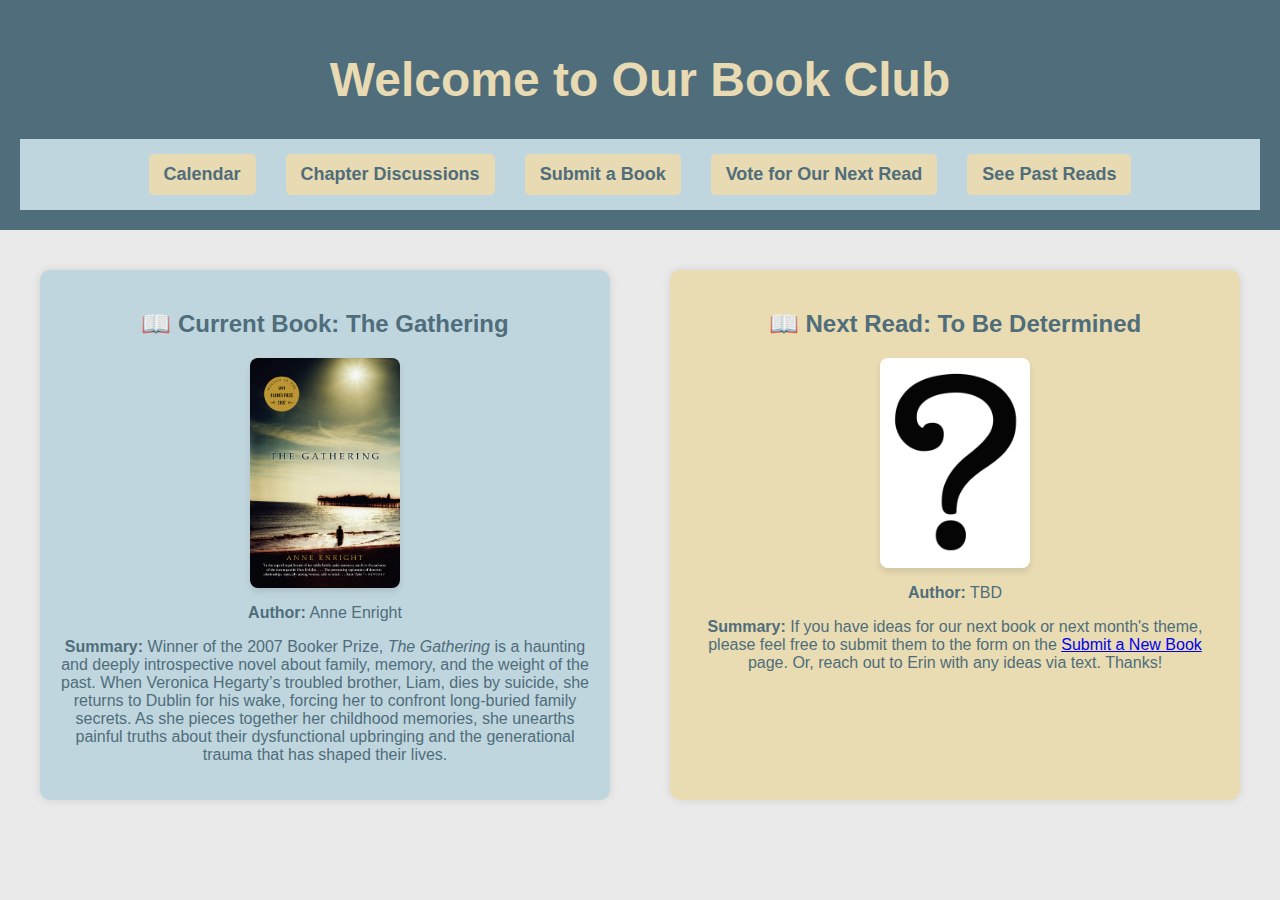
<file: index.html>
<!-- index.html -->
<!DOCTYPE html>
<html lang="en">
<head>
    <meta charset="UTF-8">
    <meta name="viewport" content="width=device-width, initial-scale=1.0">
    <title>Book Club</title>
    <link rel="stylesheet" href="css/style.css">
</head>
<body>
    <header>
        <h1>Welcome to Our Book Club</h1>
        <nav>
            <ul>
                <li><a href="calendar.html">Calendar</a></li>
                <li><a href="book-discussions.html">Chapter Discussions</a></li>
                <li><a href="submit-new-book.html">Submit a Book</a></li>
                <li><a href="vote.html">Vote for Our Next Read</a></li>
                 <li><a href="past-reads.html">See Past Reads</a></li>
            </ul>
        </nav>
    </header>
<div class="book-container">
    <section id="current-book">
        <h2>📖 Current Book: <span id="book-title">The Gathering</span></h2>
        <img src="images/the-gathering-book-cover.jpg" alt="The Gathering Book Cover">
        <p><strong>Author:</strong> <span id="book-author">Anne Enright</span></p>
        <p><strong>Summary:</strong> <span id="book-summary">Winner of the 2007 Booker Prize, <em>The Gathering</em> is a haunting and deeply introspective novel about family, memory, and the weight of the past. When Veronica Hegarty’s troubled brother, Liam, dies by suicide, she returns to Dublin for his wake, forcing her to confront long-buried family secrets. As she pieces together her childhood memories, she unearths painful truths about their dysfunctional upbringing and the generational trauma that has shaped their lives.</span></p>
    </section>

    <section id="next-read">
        <h2>📖 Next Read: <span id="book-title">To Be Determined</span></h2>
        <img src="images/question-mark.gif" alt="Question Mark">
        <p><strong>Author:</strong> <span id="book-author">TBD</span></p>
        <p><strong>Summary:</strong> <span id="book-summary">If you have ideas for our next book or next month's theme, please feel free to submit them to the form on the <a href="submit-new-book.html">Submit a New Book</a> page. Or, reach out to Erin with any ideas via text. Thanks! </span></p>
    </section>
</div>
    <script src="script.js"></script>
</body>
</html>
</file>
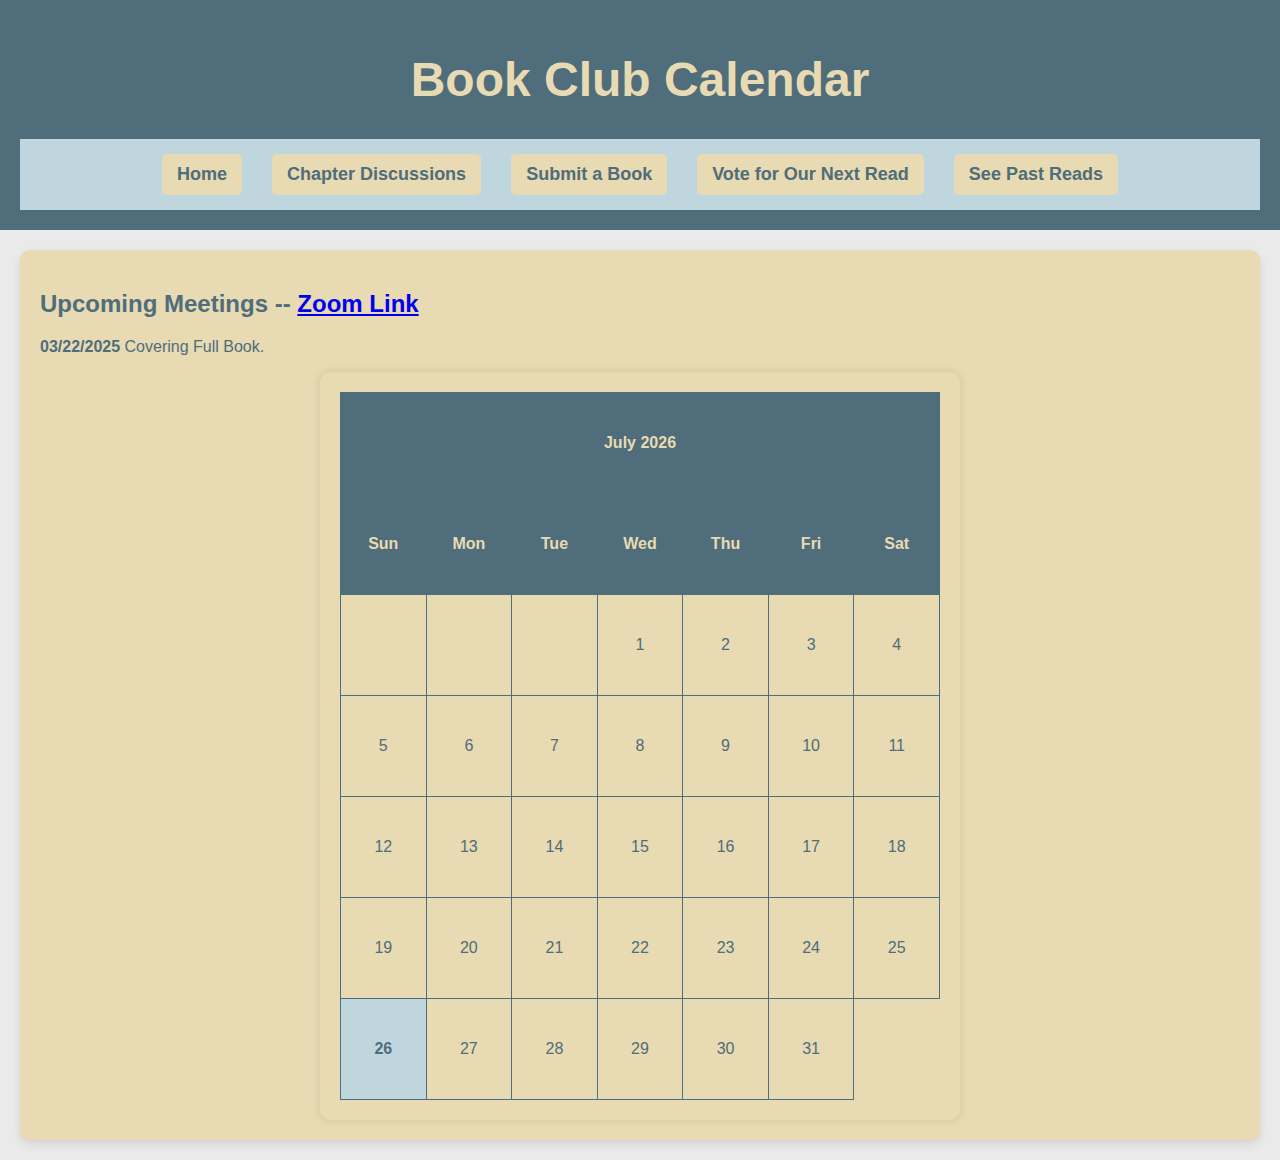
<file: calendar.html>
<!-- calendar.html -->
<!DOCTYPE html>
<html lang="en">
<head>
    <meta charset="UTF-8">
    <meta name="viewport" content="width=device-width, initial-scale=1.0">
    <title>Book Club Calendar</title>
    <link rel="stylesheet" href="css/style.css">
    <link rel="stylesheet" href="css/calendar.css">
</head>
<body>
    <header>
        <h1>Book Club Calendar</h1>
        <nav>
            <ul>
                <li><a href="index.html">Home</a></li>
                <li><a href="book-discussions.html">Chapter Discussions</a></li>
                <li><a href="submit-new-book.html">Submit a Book</a></li>
                <li><a href="vote.html">Vote for Our Next Read</a></li>
                 <li><a href="past-reads.html">See Past Reads</a></li>
            </ul>
        </nav>
    </header>
    
    <section id="calendar">
        <h2>Upcoming Meetings -- <a href="https://aan.zoom.us/j/92199824040?pwd=GwXYbLVajsszVYM29od5d8q11CE6Sz.1">Zoom Link</a></h2>
        <p><strong>03/22/2025</strong> Covering Full Book. </p>
        <div id="calendar-container"></div>
    </section>
    
    <script src="js/calendar.js"></script>
</body>
</html>
</file>
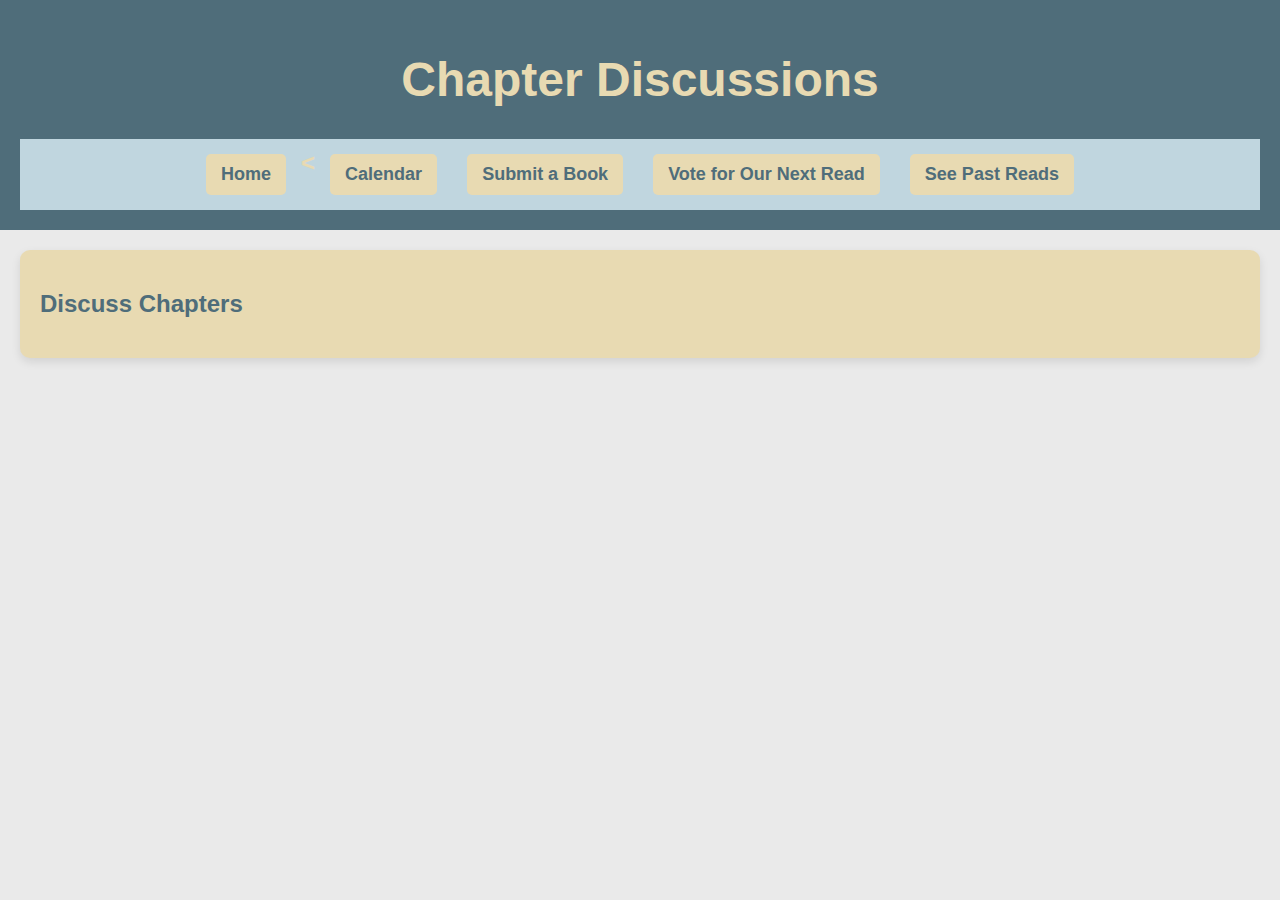
<file: discussions.html>
<!-- discussion.html -->
<!DOCTYPE html>
<html lang="en">
<head>
    <meta charset="UTF-8">
    <meta name="viewport" content="width=device-width, initial-scale=1.0">
    <title>Chapter Discussions</title>
    <link rel="stylesheet" href="css/style.css">
</head>
<body>
    <header>
        <h1>Chapter Discussions</h1>
        <nav>
            <ul>
                <li><a href="index.html">Home</a></li>
                <<li><a href="calendar.html">Calendar</a></li>
                <li><a href="submit-new-book.html">Submit a Book</a></li>
                <li><a href="vote.html">Vote for Our Next Read</a></li>
                 <li><a href="past-reads.html">See Past Reads</a></li>
            </ul>
            </ul>
        </nav>
    </header>
    
    <section id="discussion">
        <h2>Discuss Chapters</h2>
        <div id="discussion-container"></div>
    </section>
    
    <script src="script.js"></script>
</body>
</html>
</file>
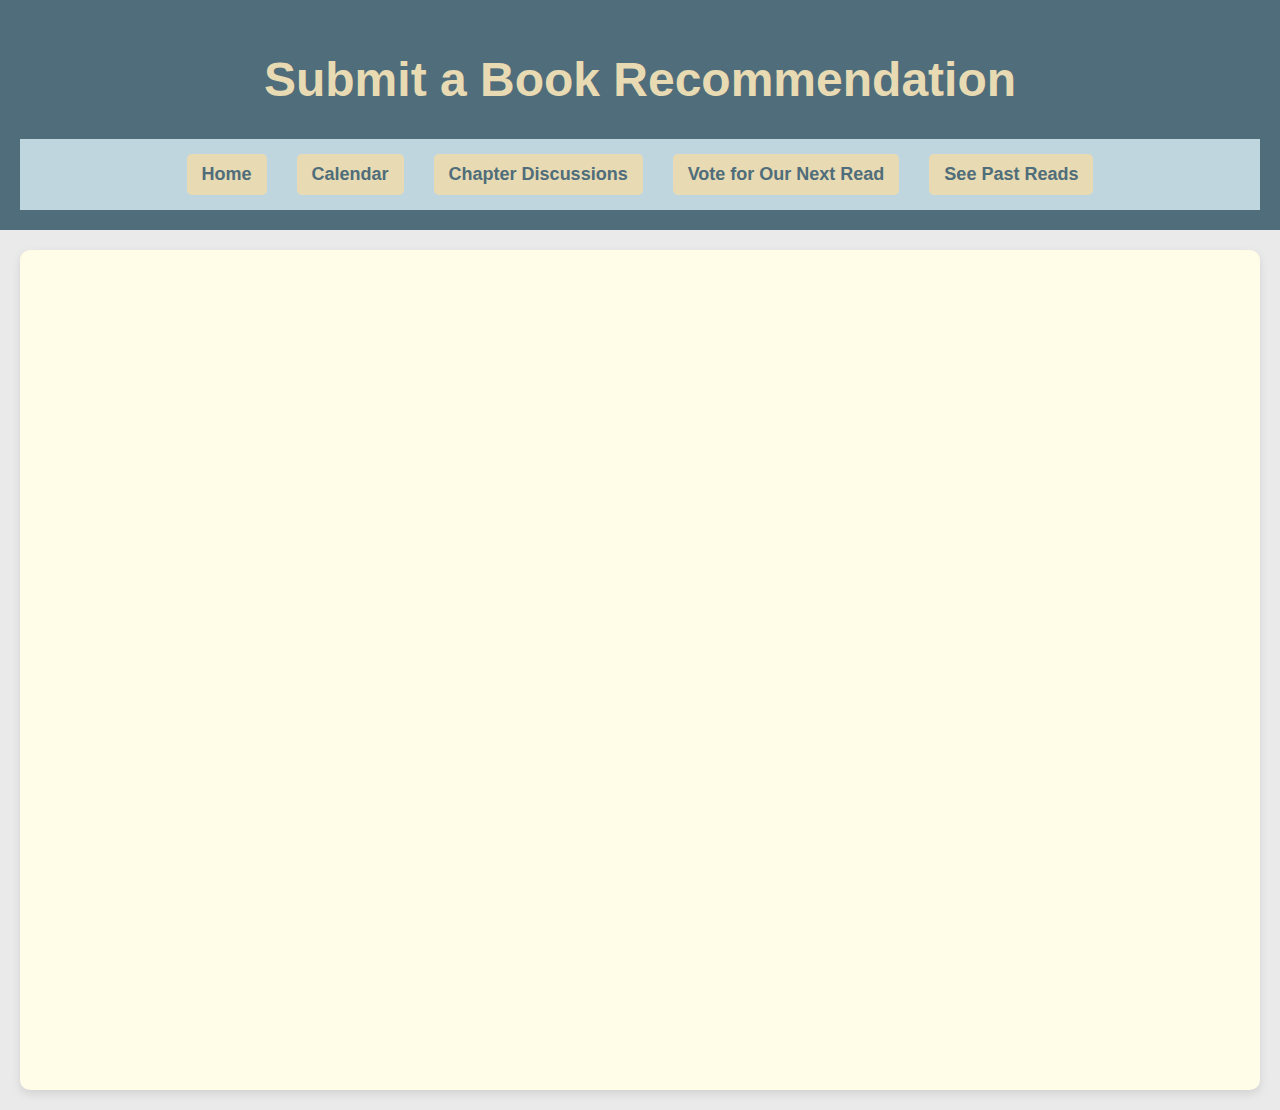
<file: submit-new-book.html>
<!-- submit-new-book.html -->
<!DOCTYPE html>
<html lang="en">
<head>
    <meta charset="UTF-8">
    <meta name="viewport" content="width=device-width, initial-scale=1.0">
    <title>Submit a Book Recommendation</title>
    <link rel="stylesheet" href="css/style.css">
    <link rel="stylesheet" href="css/submit.css">
</head>
<body>
    <header>
        <h1>Submit a Book Recommendation</h1>
        <nav>
            <ul>
                <li><a href="index.html">Home</a></li>
                <li><a href="calendar.html">Calendar</a></li>
                <li><a href="book-discussions.html">Chapter Discussions</a></li>
                <li><a href="vote.html">Vote for Our Next Read</a></li>
                <li><a href="past-reads.html">See Past Reads</a></li>
            </ul>
        </nav>
    </header>
    
    <section id="submit">
        <iframe src="https://docs.google.com/forms/d/e/1FAIpQLSdhQod8zvHbqyvLjqWISyBKP2z30q2DK3pXsDn7fkLU4ubCHQ/viewform?embedded=true" width="640" height="764" frameborder="0" marginheight="0" marginwidth="0">Loading…</iframe>
    </section>
    
    <script src="script.js"></script>
</body>
</html>
</file>
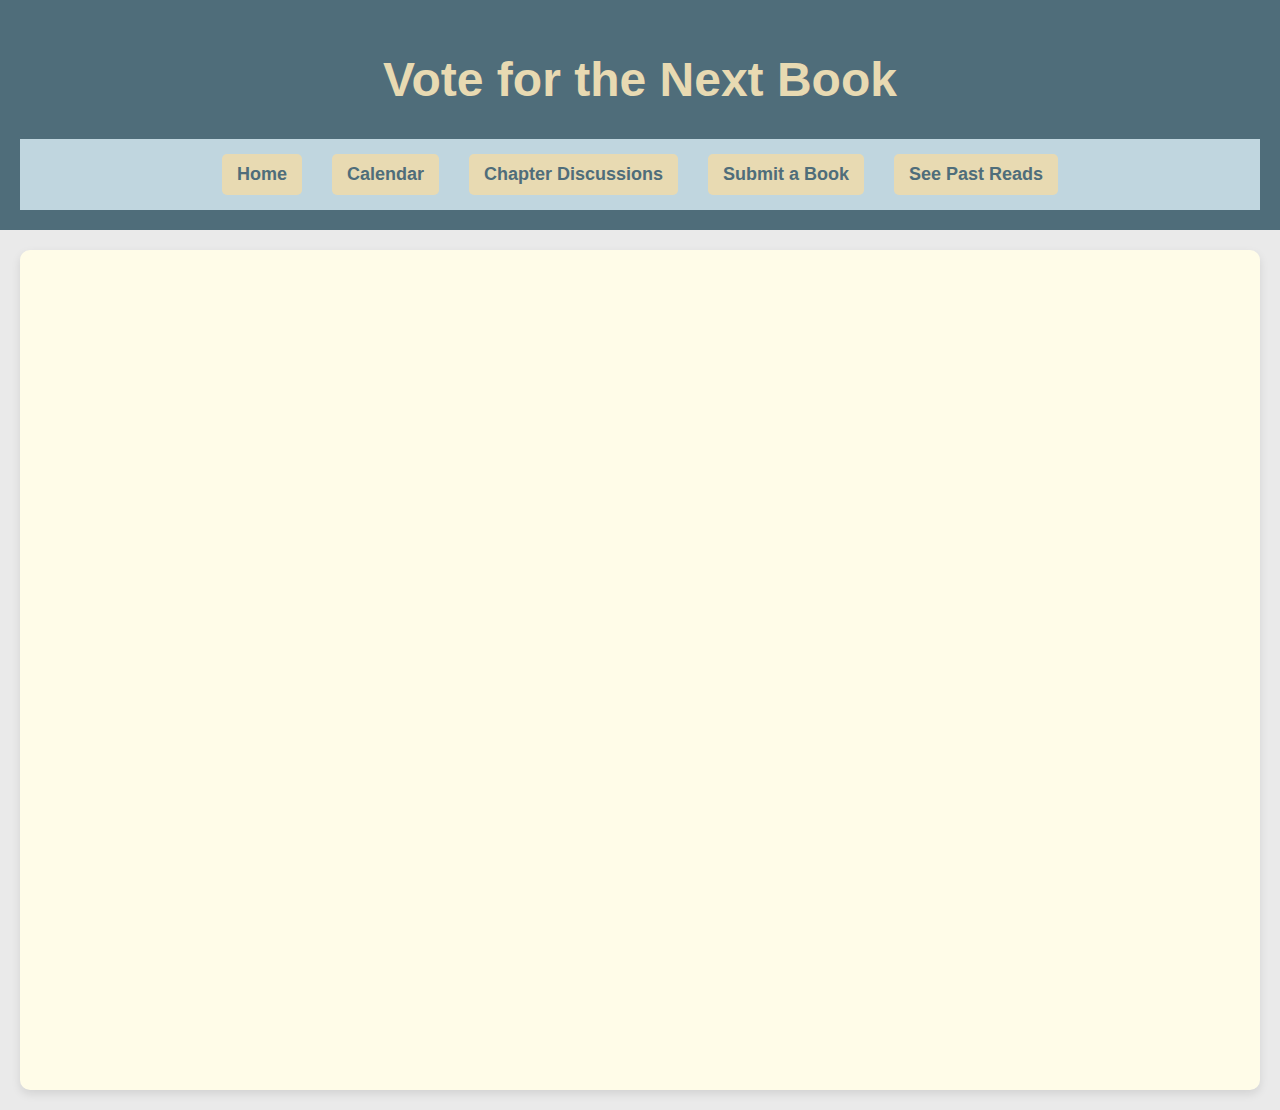
<file: vote.html>
<!-- vote.html -->
<!DOCTYPE html>
<html lang="en">
<head>
    <meta charset="UTF-8">
    <meta name="viewport" content="width=device-width, initial-scale=1.0">
    <title>Vote for the Next Book</title>
    <link rel="stylesheet" href="css/style.css">
    <link rel="stylesheet" href="css/submit.css">
</head>
<body>
    <header>
        <h1>Vote for the Next Book</h1>
        <nav>
            <ul>
                <li><a href="index.html">Home</a></li>
                <li><a href="calendar.html">Calendar</a></li>
                <li><a href="book-discussions.html">Chapter Discussions</a></li>
                <li><a href="submit-new-book.html">Submit a Book</a></li>
                <li><a href="past-reads.html">See Past Reads</a></li>
            </ul>
        </nav>
    </header>
    
    <section id="submit">
        <iframe src="https://docs.google.com/forms/d/e/1FAIpQLSeapQqMaJbvrBpbxl-li6YSeOXJ1xhHNx-_qkn32mC9w9tojQ/viewform?embedded=true" width="640" height="4288" frameborder="0" marginheight="0" marginwidth="0">Loading…</iframe>
    </section>
    
    <script src="script.js"></script>
</body>
</html>
    
    <script src="script.js"></script>
</body>
</html>
</file>
<file: css/style.css>
/* General Styles */
body {
    font-family: Arial, sans-serif;
    margin: 0;
    padding: 0;
    background-color: #EAEAEA;
    color: #4F6D7A;
}

/* Header & Navigation */
header {
    background-color: #4F6D7A;
    color: #E8DAB2;
    padding: 20px;
    text-align: center;
    font-size: 24px;
    font-weight: bold;
}

nav {
    background-color: #C0D6DF;
    padding: 10px 0;
    text-align: center;
}

nav ul {
    list-style: none;
    padding: 0;
    margin: 0;
    display: flex;
    flex-wrap: wrap;
    justify-content: center;
}

nav ul li {
    margin: 5px 15px;
}

nav ul li a {
    color: #4F6D7A;
    text-decoration: none;
    font-weight: bold;
    font-size: 18px;
    padding: 10px 15px;
    transition: background 0.3s ease-in-out;
    display: inline-block;
    background-color: #E8DAB2;
    border-radius: 5px;
}

nav ul li a:hover {
    background-color: #DD6E42;
    color: white;
}

/* Sections & Features */
section {
    padding: 20px;
    margin: 20px;
    background-color: #E8DAB2;
    border-radius: 10px;
    box-shadow: 0 4px 10px rgba(0, 0, 0, 0.1);
}

.feature {
    background: #fff;
    padding: 15px;
    margin: 10px;
    border-radius: 8px;
    box-shadow: 0 4px 6px rgba(0, 0, 0, 0.1);
}

.feature a {
    text-decoration: none;
    font-weight: bold;
    color: #333;
}

/* Footer */
footer {
    background-color: #4F6D7A;
    color: white;
    text-align: center;
    padding: 10px;
    margin-top: 20px;
}

/* 🔥 Place "Next Read" to the Right of "Current Book" */
.book-container {
    display: flex;
    flex-wrap: wrap;
    justify-content: center;
    gap: 20px;
    margin: 20px;
}

/* Current Book */
#current-book {
    flex: 1;
    max-width: 45%;
    text-align: center;
    padding: 20px;
    background-color: #C0D6DF;
    border-radius: 10px;
    box-shadow: 0 0 10px rgba(0, 0, 0, 0.1);
}

/* Next Read */
#next-read {
    flex: 1;
    max-width: 45%;
    text-align: center;
    padding: 20px;
    background-color: #E9DCB3;
    border-radius: 10px;
    box-shadow: 0 0 10px rgba(0, 0, 0, 0.1);
}

/* Book Cover Styling */
#current-book img, #next-read img {
    max-width: 150px;
    height: auto;
    display: block;
    margin: 15px auto;
    border-radius: 8px;
    box-shadow: 0 4px 6px rgba(0, 0, 0, 0.1);
}

/* 🔥 Responsive Fix: Stack Sections on Smaller Screens */
@media screen and (max-width: 768px) {
    .book-container {
        flex-direction: column;
        align-items: center;
    }

    #current-book, #next-read {
        max-width: 90%;
    }
}

/* Ensure Navigation is Responsive */
nav ul {
    display: flex;
    flex-wrap: wrap;
    justify-content: center;
}

/* Mobile Navigation - Stack items vertically */
@media screen and (max-width: 600px) {
    nav ul {
        flex-direction: column;
        align-items: center;
    }

    nav ul li {
        margin: 5px 0;
    }
}
</file>
<file: css/calendar.css>
/* Calendar Styles */
#calendar-container {
    background: #E8DAB2;
    padding: 20px;
    border-radius: 10px;
    box-shadow: 0 0 10px rgba(0, 0, 0, 0.1);
    max-width: 600px;
    margin: 0 auto;
    text-align: center;
}

.calendar {
    width: 100%;
    border-collapse: collapse;
    table-layout: fixed;
}

.calendar th, .calendar td {
    border: 1px solid #4F6D7A;
    padding: 10px;
    text-align: center;
    width: 14.28%;
    height: 80px;
    vertical-align: middle;
    position: relative;
    overflow: hidden;
}

.calendar th {
    background-color: #4F6D7A;
    color: #E8DAB2;
}

.today {
    background-color: #C0D6DF !important;
    font-weight: bold;
}

.event {
    font-size: 2em;
    display: flex;
    align-items: center;
    justify-content: center;
    height: 100%;
    width: 100%;
    color: #DD6E42;
}
</file>
<file: css/submit.css>
/* submit.css */

#submit {
    display: flex;
    justify-content: center;
    align-items: center;
    min-height: 80vh;
    background-color: #FFFCE8;
    padding: 20px;
}

.form-container {
    background: white;
    padding: 25px;
    border-radius: 10px;
    box-shadow: 0 4px 8px rgba(0, 0, 0, 0.1);
    max-width: 500px;
    width: 100%;
    text-align: center;
}

.form-container h2 {
    margin-bottom: 10px;
    color: #333;
}

.form-container p {
    font-size: 14px;
    color: #666;
    margin-bottom: 20px;
}

form {
    display: flex;
    flex-direction: column;
    gap: 15px;
}

label {
    text-align: left;
    font-weight: bold;
    color: #333;
}

input, textarea {
    width: 100%;
    padding: 10px;
    border: 1px solid #ccc;
    border-radius: 5px;
    font-size: 16px;
}

textarea {
    height: 100px;
    resize: none;
}

button {
    background-color: #007bff;
    color: white;
    padding: 12px;
    border: none;
    border-radius: 5px;
    font-size: 16px;
    cursor: pointer;
    transition: background 0.3s;
}

button:hover {
    background-color: #0056b3;
}

iframe {
    width: 100%;
    max-width: 700px;
    height: 800px;
    border: none;
    display: block;
    margin: 0 auto;
    background-color: #FFFCE8;
}

/* 🔥 FIX: Prevent Side Scrolling on Mobile */
html, body {
    overflow-x: hidden; /* Prevents horizontal scrolling */
    width: 100%;
}

/* Ensure form container and elements stay within screen */
.form-container, form {
    max-width: 100%;
    overflow: hidden;
}

input, textarea, button {
    max-width: 100%;
}

/* 🔥 Mobile Optimization */
@media (max-width: 768px) {
    body {
        padding: 0;
        margin: 0;
    }

    .form-container {
        width: 100%;
        padding: 0 10px; /* Prevents touching screen edges */
    }

    input, textarea, button {
        width: 100%; /* Ensures all elements fit */
    }
}
</file>
